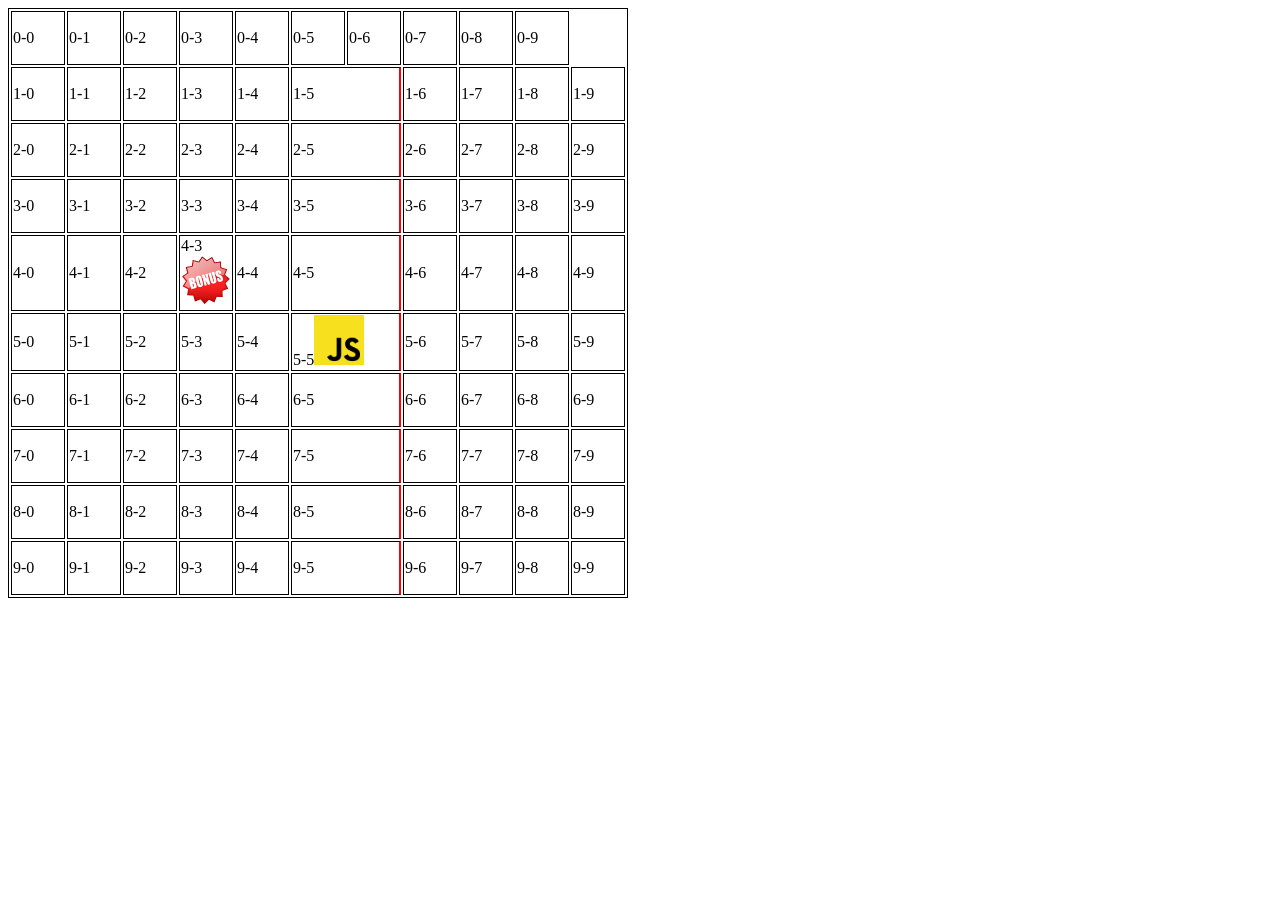
<file: chess/index.html>
<!DOCTYPE html>
<html>
<style>
table, th, td {
  border:1px solid black;
}

td.highlightBorder{
    border-right: 2px solid red;
  }

td{
    width: 50px;
    height: 50px;
}
</style>
<head>
    <meta charset='utf-8'>
    <meta http-equiv='X-UA-Compatible' content='IE=edge'>
    <title>Chess</title>
    <meta name='viewport' content='width=device-width, initial-scale=1'>
</head>

<body>
    <main>
        <div id="container">
            <table id="table">
                
            </table>
        </div>
    </main>
    <script src='main.js'></script>
</body>

</html>
</file>
